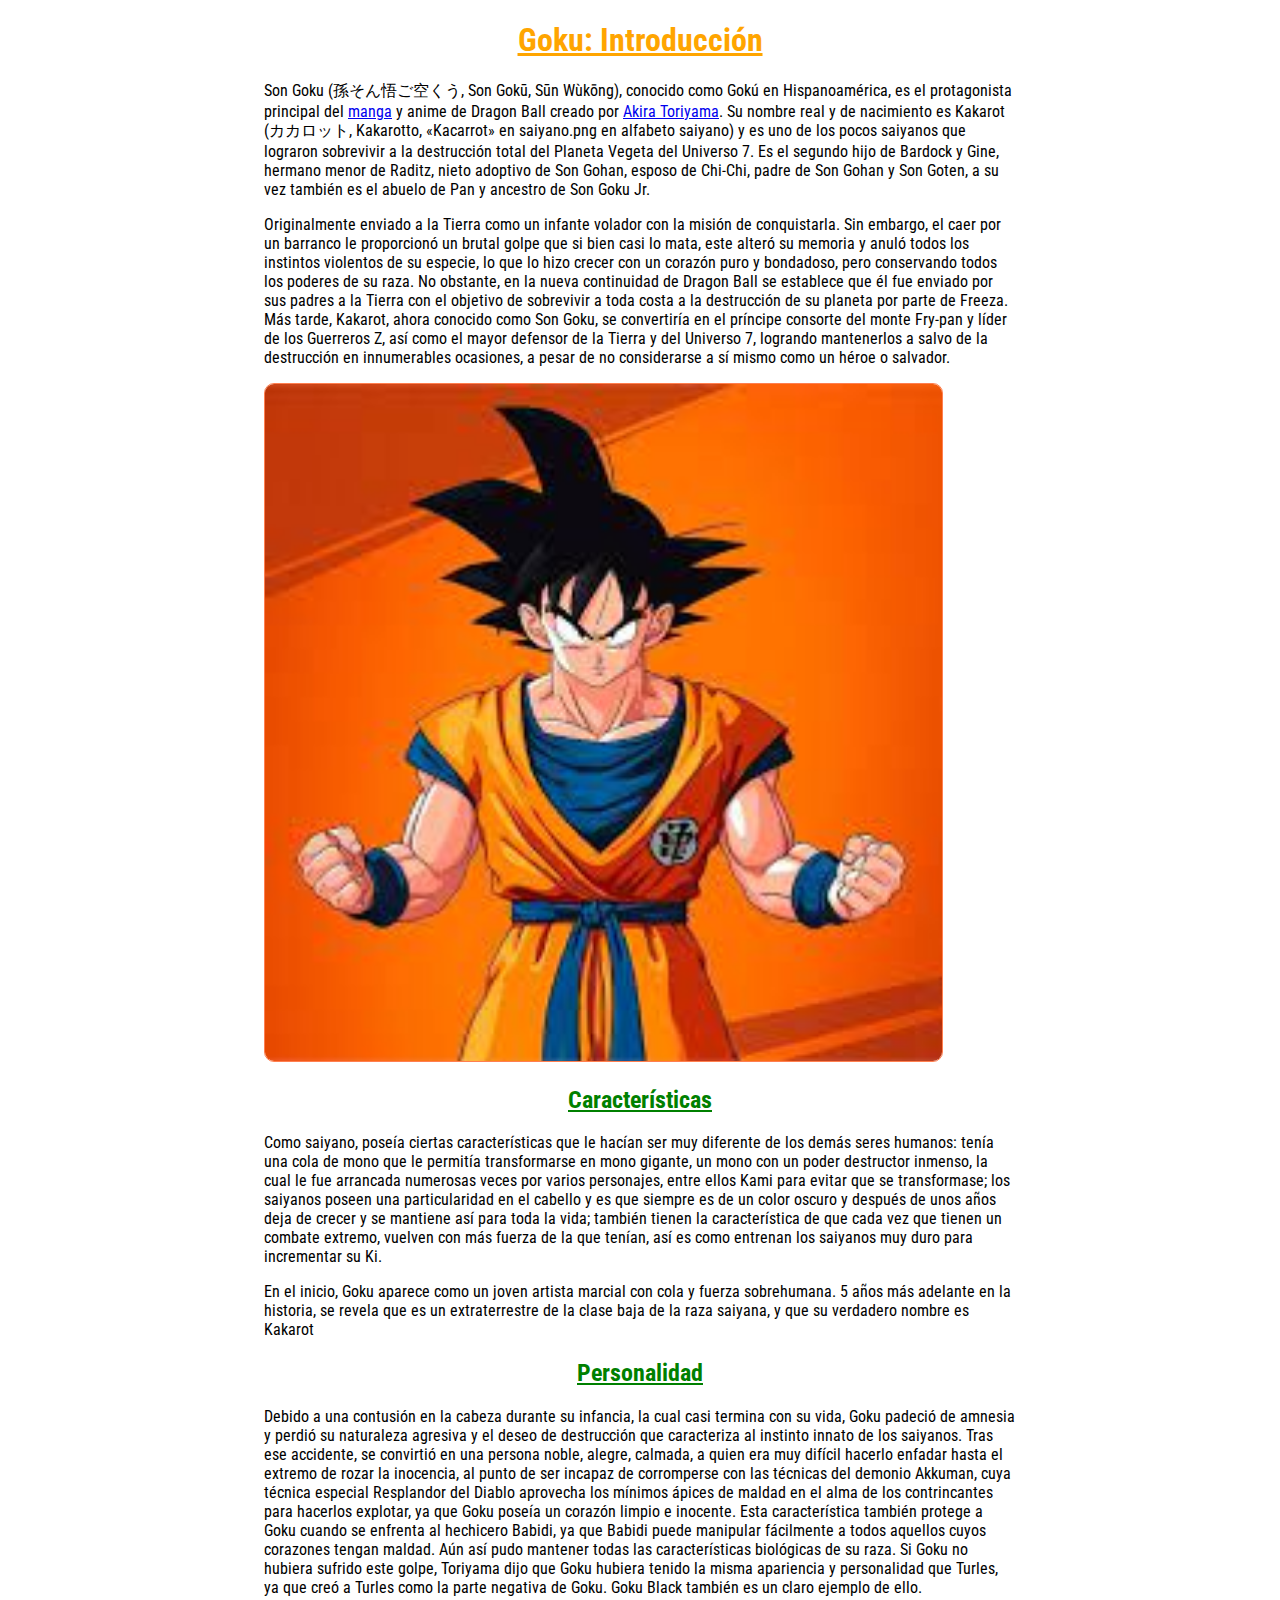
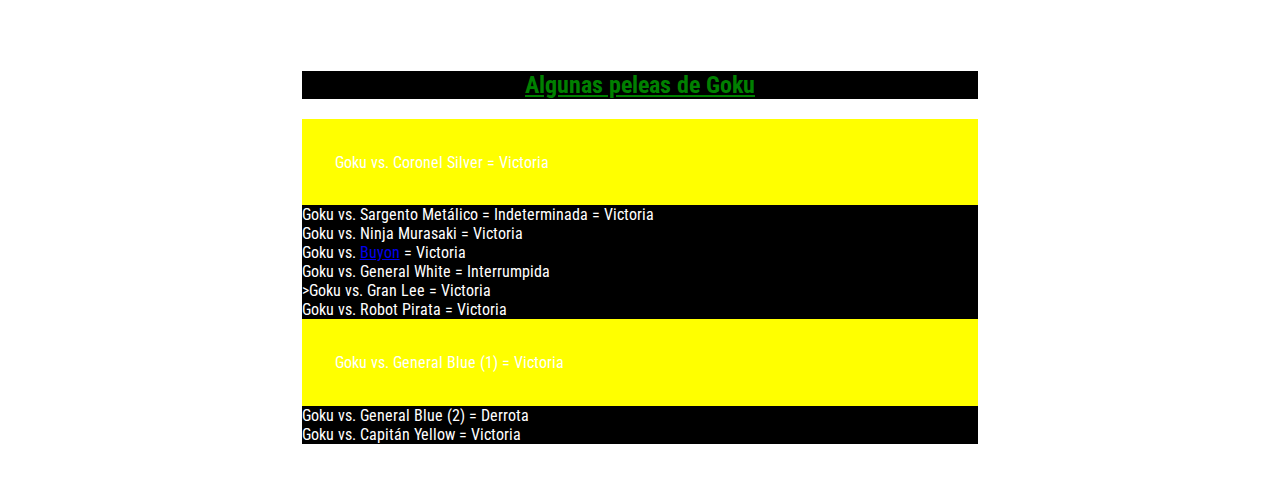
<file: index2.html>
<!DOCTYPE html>
<html lang="en">

<head>
    <meta charset="UTF-8">
    <meta http-equiv="X-UA-Compatible" content="IE=edge">
    <meta name="viewport" content="width=device-width, initial-scale=1.0">
    <link href="https://fonts.googleapis.com/css2?family=Dancing+Script:wght@500&display=swap" rel="stylesheet">
    <link rel="shortcut icon" href="./img/accessible-icon-brands.svg" type="image/x-icon">
    <link rel="stylesheet" href="./css/style.css">
    <link rel="preconnect" href="https://fonts.googleapis.com">
    <link rel="preconnect" href="https://fonts.gstatic.com" crossorigin>
    <link href="https://fonts.googleapis.com/css2?family=Oswald:wght@200&family=Roboto+Condensed:wght@300&display=swap" rel="stylesheet">
    <title>GOKU Y SUS AVENTURAS</title>
</head>

<body id="body">
    <h1 id="titulo">Goku: Introducción </h1>
    <p>Son Goku (孫そん悟ご空くう, Son Gokū, Sūn Wùkōng), conocido como Gokú en Hispanoamérica, es el protagonista principal del <a href="https://dragonball.fandom.com/es/wiki/Manga" target="_blank">manga</a> y anime de Dragon Ball creado por <a href="https://dragonball.fandom.com/es/wiki/Manga"
            target="_blank">Akira Toriyama</a>. Su nombre real y de nacimiento es Kakarot (カカロット, Kakarotto, «Kacarrot» en saiyano.png en alfabeto saiyano) y es uno de los pocos saiyanos que lograron sobrevivir a la destrucción total del Planeta Vegeta del
        Universo 7. Es el segundo hijo de Bardock y Gine, hermano menor de Raditz, nieto adoptivo de Son Gohan, esposo de Chi-Chi, padre de Son Gohan y Son Goten, a su vez también es el abuelo de Pan y ancestro de Son Goku Jr.</p>
    <p>Originalmente enviado a la Tierra como un infante volador con la misión de conquistarla. Sin embargo, el caer por un barranco le proporcionó un brutal golpe que si bien casi lo mata, este alteró su memoria y anuló todos los instintos violentos de
        su especie, lo que lo hizo crecer con un corazón puro y bondadoso, pero conservando todos los poderes de su raza. No obstante, en la nueva continuidad de Dragon Ball se establece que él fue enviado por sus padres a la Tierra con el objetivo de
        sobrevivir a toda costa a la destrucción de su planeta por parte de Freeza. Más tarde, Kakarot, ahora conocido como Son Goku, se convertiría en el príncipe consorte del monte Fry-pan y líder de los Guerreros Z, así como el mayor defensor de la
        Tierra y del Universo 7, logrando mantenerlos a salvo de la destrucción en innumerables ocasiones, a pesar de no considerarse a sí mismo como un héroe o salvador.</p>
    <div>
        <img src="img/facking goku.jpg" alt="">
    </div>
    <h2>Características</h2>
    <p>Como saiyano, poseía ciertas características que le hacían ser muy diferente de los demás seres humanos: tenía una cola de mono que le permitía transformarse en mono gigante, un mono con un poder destructor inmenso, la cual le fue arrancada numerosas
        veces por varios personajes, entre ellos Kami para evitar que se transformase; los saiyanos poseen una particularidad en el cabello y es que siempre es de un color oscuro y después de unos años deja de crecer y se mantiene así para toda la vida;
        también tienen la característica de que cada vez que tienen un combate extremo, vuelven con más fuerza de la que tenían, así es como entrenan los saiyanos muy duro para incrementar su Ki.</p>
    <p>En el inicio, Goku aparece como un joven artista marcial con cola y fuerza sobrehumana. 5 años más adelante en la historia, se revela que es un extraterrestre de la clase baja de la raza saiyana, y que su verdadero nombre es Kakarot</p>
    <h2>Personalidad</h2>
    <p>Debido a una contusión en la cabeza durante su infancia, la cual casi termina con su vida, Goku padeció de amnesia y perdió su naturaleza agresiva y el deseo de destrucción que caracteriza al instinto innato de los saiyanos. Tras ese accidente, se
        convirtió en una persona noble, alegre, calmada, a quien era muy difícil hacerlo enfadar hasta el extremo de rozar la inocencia, al punto de ser incapaz de corromperse con las técnicas del demonio Akkuman, cuya técnica especial Resplandor del
        Diablo aprovecha los mínimos ápices de maldad en el alma de los contrincantes para hacerlos explotar, ya que Goku poseía un corazón limpio e inocente. Esta característica también protege a Goku cuando se enfrenta al hechicero Babidi, ya que Babidi
        puede manipular fácilmente a todos aquellos cuyos corazones tengan maldad. Aún así pudo mantener todas las características biológicas de su raza. Si Goku no hubiera sufrido este golpe, Toriyama dijo que Goku hubiera tenido la misma apariencia
        y personalidad que Turles, ya que creó a Turles como la parte negativa de Goku. Goku Black también es un claro ejemplo de ello.</p>
    <div>
        <ul class="borde">
            <li>
                <h2>Algunas peleas de Goku</h2>
            </li>
            <li class="importante">Goku vs. Coronel Silver = Victoria</li>
            <li>Goku vs. Sargento Metálico = Indeterminada = Victoria</li>
            <li>Goku vs. Ninja Murasaki = Victoria</li>
            <li>Goku vs. <a href="https://dragonball.fandom.com/es/wiki/Buyon" target="_blank">Buyon</a> = Victoria</li>
            <li>Goku vs. General White = Interrumpida</li>
            <li>>Goku vs. Gran Lee = Victoria</li>
            <li>Goku vs. Robot Pirata = Victoria</li>
            <li class="importante">Goku vs. General Blue (1) = Victoria</li>
            <li>Goku vs. General Blue (2) = Derrota</li>
            <li>Goku vs. Capitán Yellow = Victoria</li>
        </ul>
    </div>
</body>

</html>
</file>
<file: css/style.css>
* {
    font-family: 'Oswald', sans-serif;
    font-family: 'Roboto Condensed', sans-serif;
}

h1 {
    text-decoration: underline;
    text-align: center;
}

#titulo {
    color: orange;
}

#body {
    padding: 0, 5%;
    padding-left: 20%;
    padding-right: 20%;
}

h2 {
    text-decoration: underline;
    color: green;
    text-align: center;
}

li {
    background-color: black;
    color: white;
}

img {
    width: 90%;
    border: solid coral 1px;
    border-radius: 10px;
}

div>li {
    text-decoration: none
}

.borde {
    padding: 5%;
    border-radius: 5px;
}

.importante {
    background-color: yellow;
    padding: 5%;
}

ul div {
    width: 100%;
}
</file>
